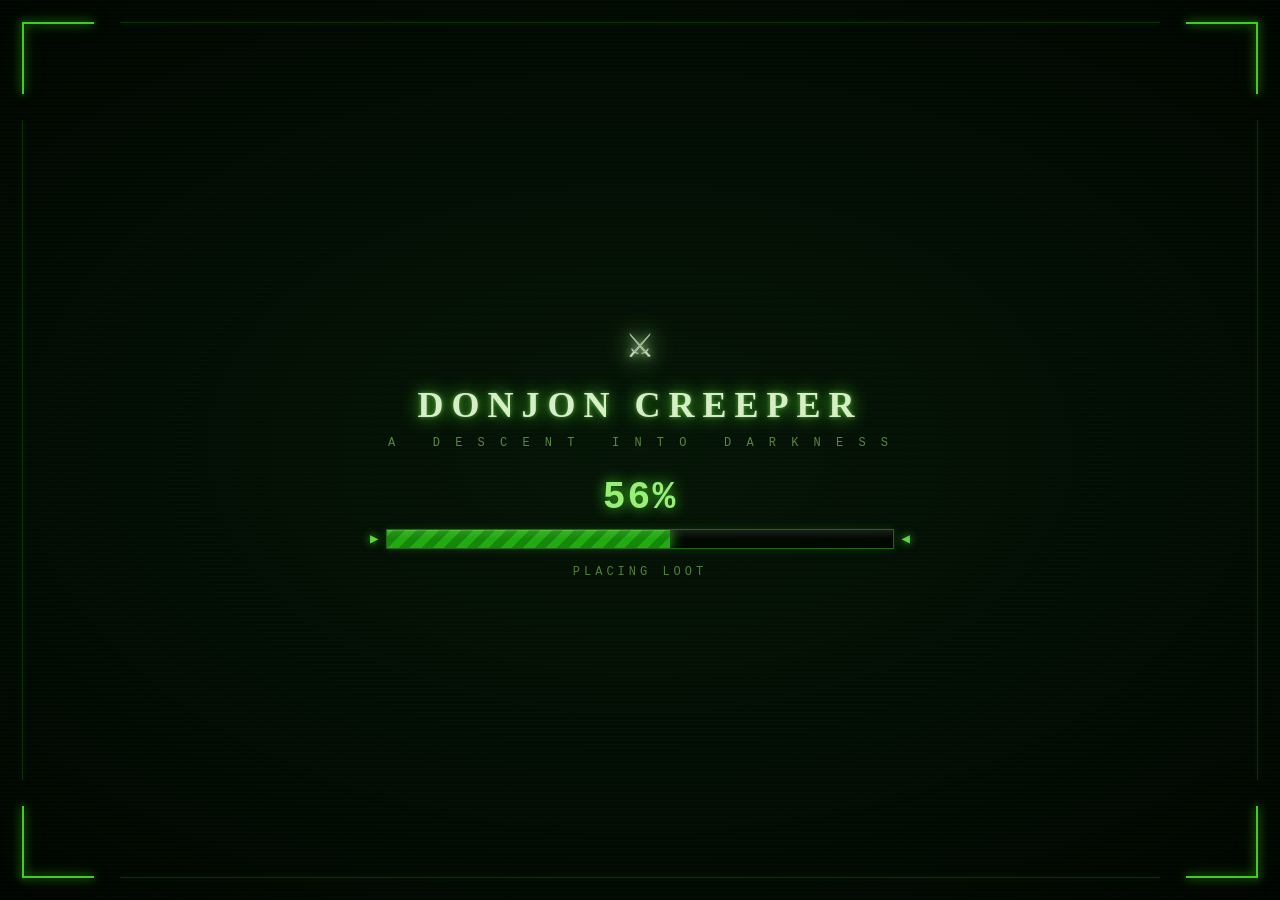
<file: index.html>
<!DOCTYPE html>
<html lang="en">
<head>
  <meta charset="UTF-8">
  <meta name="viewport" content="width=device-width, initial-scale=1.0, user-scalable=no">
  <title>Donjon Creeper</title>
  <link rel="icon" type="image/svg+xml" href="ChatGPT%20Image%20May%201%2C%202026%2C%2003_22_11%20PM.svg">
  <link rel="stylesheet" href="style.css">
</head>
<body>

  <!-- ── Loading Screen ───────────────────────────────────── -->
  <div id="loading-screen">
    <div class="lc-corner lc-tl"></div>
    <div class="lc-corner lc-tr"></div>
    <div class="lc-corner lc-bl"></div>
    <div class="lc-corner lc-br"></div>
    <div class="lc-edge lc-et"></div>
    <div class="lc-edge lc-eb"></div>
    <div class="lc-edge lc-el"></div>
    <div class="lc-edge lc-er"></div>
    <div class="lc-scan"></div>
    <div class="lc-body">
      <div class="lc-emblem">⚔</div>
      <h1 class="lc-title">DONJON CREEPER</h1>
      <p class="lc-sub">A &nbsp; D E S C E N T &nbsp; I N T O &nbsp; D A R K N E S S</p>
      <div class="lc-pct" id="lc-pct">0%</div>
      <div class="lc-bar-row">
        <span class="lc-arrow">▶</span>
        <div class="lc-bar-track">
          <div class="lc-bar-fill" id="lc-bar-fill"></div>
          <div class="lc-bar-shine"></div>
        </div>
        <span class="lc-arrow">◀</span>
      </div>
      <div class="lc-status" id="lc-status">INITIALISING SYSTEMS</div>
    </div>
  </div>

  <!-- ── Start Menu ───────────────────────────────────────── -->
  <div id="start-menu" class="sm-hidden">
    <div class="sm-bg"></div>
    <div id="sm-particles"></div>
    <div class="sm-col sm-col-l"></div>
    <div class="sm-col sm-col-r"></div>
    <div class="sm-torch sm-torch-l"></div>
    <div class="sm-torch sm-torch-r"></div>
    <div class="sm-content">

      <div class="sm-title-panel">
        <div class="sm-deco-row">
          <span class="sm-gem">◆</span>
          <span class="sm-deco-line"></span>
          <span class="sm-gem">◆</span>
        </div>
        <div class="sm-panel-inner">
          <div class="sm-sword-icon">⚔</div>
          <h1 class="sm-title">DONJON<br>CREEPER</h1>
          <div class="sm-tagline">Darkness waits below.</div>
        </div>
        <div class="sm-deco-row">
          <span class="sm-gem">◆</span>
          <span class="sm-deco-line"></span>
          <span class="sm-gem">◆</span>
        </div>
      </div>

      <div class="sm-btn-panel">
        <button class="sm-btn-play" id="sm-play">
          <span class="sm-play-ring"></span>
          <span class="sm-play-text"><span class="sm-btn-icon">&#9654;</span> BEGIN DESCENT</span>
        </button>
        <button class="sm-btn-stone" id="sm-continue-btn">
          <span class="sm-btn-icon">&#x21BA;</span> Continue Game
        </button>
        <button class="sm-btn-stone" id="sm-controls-btn">
          <span class="sm-btn-icon">&#x3F;</span> How to Play
        </button>
        <button class="sm-btn-stone" id="sm-exit-btn">
          <span class="sm-btn-icon">&#x2715;</span> Exit Game
        </button>
      </div>

    </div>
  </div>

  <!-- ── Game ─────────────────────────────────────────────── -->
  <div id="app">
    <div id="left-sidebar">
      <div id="keys-panel">
        <div class="panel-title">Controls</div>
        <div class="keys-list">
          <span>Move: Arrows / WASD / hjkl</span>
          <span>Diagonals: yubn / numpad</span>
          <span>Wait: Space / .</span>
          <span>Pick up: g</span>
          <span>Inventory: i</span>
          <span>Descend: &gt;</span>
        </div>
      </div>
      <div id="monster-panel">
        <div class="panel-title">Floor Enemies</div>
        <div id="monster-info"></div>
      </div>
      <div id="message-log"></div>
    </div>
    <div id="game-area">
      <div id="stat-bar-mobile"></div>
      <div id="canvas-wrapper">
        <div id="pause-overlay"><span>⏸ PAUSED</span></div>
        <div id="game-menu-mob">
          <button id="btn-pause-mob" title="Pause / Resume">⏸</button>
          <button id="btn-restart-mob" title="Restart">↺</button>
          <button id="btn-menu-mob" title="Main Menu">⌂</button>
        </div>
        <div id="zoom-controls">
          <button id="btn-zoom-in"  title="Zoom In (+)">＋</button>
          <button id="btn-zoom-out" title="Zoom Out (−)">－</button>
        </div>
        <div id="gate-banner"></div>
        <canvas id="game-canvas"></canvas>
        <div id="dpad">
          <button class="dpad-btn" data-dx="-1" data-dy="-1">↖</button>
          <button class="dpad-btn" data-dx="0"  data-dy="-1">↑</button>
          <button class="dpad-btn" data-dx="1"  data-dy="-1">↗</button>
          <button class="dpad-btn" data-dx="-1" data-dy="0">←</button>
          <button class="dpad-btn dpad-wait" data-action="wait">·</button>
          <button class="dpad-btn" data-dx="1"  data-dy="0">→</button>
          <button class="dpad-btn" data-dx="-1" data-dy="1">↙</button>
          <button class="dpad-btn" data-dx="0"  data-dy="1">↓</button>
          <button class="dpad-btn" data-dx="1"  data-dy="1">↘</button>
        </div>
      </div>
      <div id="mobile-actions">
        <button id="btn-pickup">Get (g)</button>
        <button id="btn-inventory">Inv (i)</button>
        <button id="btn-descend">Down (&gt;)</button>
      </div>
    </div>
    <div id="sidebar">
      <div id="game-menu">
        <button class="gm-btn" id="btn-pause">⏸ Pause</button>
        <button class="gm-btn" id="btn-menu">&#x2630; Menu</button>
      </div>
      <div id="stat-panel">
        <div class="panel-title">Character</div>
        <div id="stats"></div>
      </div>
      <div id="equip-panel">
        <div class="panel-title">Equipment</div>
        <div id="equipment"></div>
      </div>
      <div id="inv-panel">
        <div class="panel-title">Inventory</div>
        <div id="side-inventory"></div>
      </div>
      
      
    </div>
  </div>

  <!-- ── Dialogs ───────────────────────────────────────────── -->
  <dialog id="inventory-dialog">
    <div class="dialog-inner">
      <h2>Inventory</h2>
      <div id="inventory-list"></div>
      <div class="dialog-hint">Press letter to use/equip · Esc to close</div>
      <button id="close-inventory" class="secondary-btn">Close</button>
    </div>
  </dialog>

  <dialog id="game-over-dialog">
    <div class="dialog-inner">
      <h2 id="game-over-title">Game Over</h2>
      <div id="game-over-stats"></div>
      <div id="highscore-list"></div>
      <div class="go-btn-row">
        <button id="restart-btn" class="primary-btn">Play Again</button>
        <button id="restart-floor1-btn" class="secondary-btn">↺ Floor 1</button>
      </div>
    </div>
  </dialog>

  <dialog id="floor-complete-dialog">
    <div class="dialog-inner fc-inner">
      <div id="fc-badge-row" class="fc-badge-row"></div>
      <h2 id="fc-title">Floor Cleared!</h2>
      <div id="fc-achievements" class="fc-achievements"></div>
      <div id="fc-stats" class="fc-stats"></div>
      <div id="fc-shop" class="fc-shop"></div>
      <div class="fc-btn-row">
        <button id="fc-next-btn" class="primary-btn">Next Floor &#9654;</button>
        <button id="fc-restart-btn" class="secondary-btn">&#8617; Restart</button>
      </div>
    </div>
  </dialog>

  <!-- ── Game Menu Modal ──────────────────────────────────── -->
  <dialog id="game-menu-dialog">
    <div class="dialog-inner gmd-inner">
      <div class="gmd-header">
        <h2 class="gmd-title">&#x2630; Menu</h2>
        <button id="gmd-close-btn" class="gmd-x-btn" title="Resume">&#x2715;</button>
      </div>

      <!-- Stats row -->
      <div class="gmd-section">
        <div class="gmd-section-title">&#x1F4CA; Statistics</div>
        <div id="gmd-bank-row" class="gmd-bank-row"></div>
        <table class="sd-table gmd-stats-table">
          <thead>
            <tr><th>Floor</th><th>Attempted</th><th>Completed</th><th>Deaths</th></tr>
          </thead>
          <tbody id="gmd-stats-body"></tbody>
        </table>
        <div id="gmd-victories" class="sd-victories"></div>
      </div>

      <!-- Shop row -->
      <div class="gmd-section">
        <div class="gmd-section-title">&#x1F6D2; Shop</div>
        <div class="gmd-gold-row">
          Gold: <span id="gmd-gold-val" class="gmd-gold-val">0g</span>
        </div>
        <div id="gmd-shop" class="gmd-shop-list"></div>
      </div>

      <div class="gmd-btn-row">
        <button id="gmd-home-btn" class="secondary-btn">&#x2302; Back to Home</button>
        <button id="btn-saveload" class="secondary-btn">💾 Save / Load</button>
        <button id="btn-restart" class="secondary-btn">&#x21BA; Restart</button>
        <button id="gmd-resume-btn" class="primary-btn">&#x25BA; Resume Game</button>
      </div>
    </div>
  </dialog>

  <!-- ── Stats Dialog ─────────────────────────────────────── -->
  <dialog id="stats-dialog">
    <div class="dialog-inner sd-inner">
      <h2>Statistics</h2>
      <div id="sd-gold-row" class="sd-gold-row"></div>
      <table class="sd-table">
        <thead>
          <tr><th>Floor</th><th>Attempted</th><th>Completed</th><th>Deaths</th></tr>
        </thead>
        <tbody id="sd-table-body"></tbody>
      </table>
      <div id="sd-victories" class="sd-victories"></div>
      <div class="sd-btn-row">
        <button id="sd-close-btn" class="secondary-btn">Close</button>
        <button id="sd-exit-btn" class="primary-btn">Exit Game</button>
      </div>
    </div>
  </dialog>

  <!-- ── How to Play Dialog ──────────────────────────────── -->
  <dialog id="howtoplay-dialog">
    <div class="dialog-inner htp-inner">
      <h2>&#x3F; How to Play</h2>
      <div class="htp-rows">
        <div class="htp-row"><span class="htp-action">Move</span><span class="htp-keys">Arrows · WASD · hjkl</span></div>
        <div class="htp-row"><span class="htp-action">Diagonals</span><span class="htp-keys">yubn · Numpad</span></div>
        <div class="htp-row"><span class="htp-action">Wait</span><span class="htp-keys">Space · .</span></div>
        <div class="htp-row"><span class="htp-action">Pick up</span><span class="htp-keys">g (auto on move)</span></div>
        <div class="htp-row"><span class="htp-action">Inventory</span><span class="htp-keys">i</span></div>
        <div class="htp-row"><span class="htp-action">Descend</span><span class="htp-keys">&gt;</span></div>
        <div class="htp-row"><span class="htp-action">Zoom In / Out</span><span class="htp-keys">+ / −  ·  0 to reset</span></div>
      </div>
      <div class="htp-footer">
        <button id="htp-close-btn" class="primary-btn">Got it!</button>
      </div>
    </div>
  </dialog>

  <!-- ── Save / Load Dialog ──────────────────────────────── -->
  <dialog id="saveload-dialog">
    <div class="dialog-inner sl-inner">
      <h2>💾 Save / Load</h2>
      <div id="sl-slots"></div>
      <div class="sl-footer">
        <button id="sl-close-btn" class="secondary-btn">Close</button>
      </div>
    </div>
  </dialog>

  <script src="js/bundle.js"></script>
</body>
</html>
</file>
<file: style.css>
*, *::before, *::after {
  box-sizing: border-box;
  margin: 0;
  padding: 0;
}

/* ═══════════════════════════════════════════════════════
   LOADING SCREEN  — dark fantasy HUD style
   ═══════════════════════════════════════════════════════ */
#loading-screen {
  position: fixed;
  inset: 0;
  z-index: 9999;
  background: radial-gradient(ellipse 80% 70% at 50% 50%, #061408 0%, #030b04 60%, #010401 100%);
  display: flex;
  align-items: center;
  justify-content: center;
  overflow: hidden;
  transition: opacity 0.7s ease;
}
#loading-screen.ls-out { opacity: 0; pointer-events: none; }

/* Subtle scan lines in green */
.lc-scan {
  position: absolute;
  inset: 0;
  background: repeating-linear-gradient(
    0deg,
    transparent 0px,
    transparent 3px,
    rgba(60, 200, 30, 0.018) 3px,
    rgba(60, 200, 30, 0.018) 4px
  );
  pointer-events: none;
}

/* Corner L-brackets — green glow */
.lc-corner {
  position: absolute;
  width: 72px;
  height: 72px;
  --c: #44cc22;
}
.lc-corner::before,
.lc-corner::after {
  content: '';
  position: absolute;
  background: var(--c);
  box-shadow: 0 0 10px var(--c), 0 0 20px rgba(60, 200, 30, 0.35);
}
.lc-tl { top: 22px; left: 22px; }
.lc-tl::before { top: 0; left: 0; width: 100%; height: 2px; }
.lc-tl::after  { top: 0; left: 0; width: 2px; height: 100%; }
.lc-tr { top: 22px; right: 22px; }
.lc-tr::before { top: 0; right: 0; width: 100%; height: 2px; }
.lc-tr::after  { top: 0; right: 0; width: 2px; height: 100%; }
.lc-bl { bottom: 22px; left: 22px; }
.lc-bl::before { bottom: 0; left: 0; width: 100%; height: 2px; }
.lc-bl::after  { bottom: 0; left: 0; width: 2px; height: 100%; }
.lc-br { bottom: 22px; right: 22px; }
.lc-br::before { bottom: 0; right: 0; width: 100%; height: 2px; }
.lc-br::after  { bottom: 0; right: 0; width: 2px; height: 100%; }

/* Partial edge lines — green tint */
.lc-edge {
  position: absolute;
  background: rgba(60, 180, 30, 0.22);
  box-shadow: 0 0 6px rgba(60, 180, 30, 0.28);
}
.lc-et, .lc-eb { height: 1px; left: 120px; right: 120px; }
.lc-el, .lc-er { width: 1px;  top: 120px; bottom: 120px; }
.lc-et { top: 22px; }
.lc-eb { bottom: 22px; }
.lc-el { left: 22px; }
.lc-er { right: 22px; }

/* Central content */
.lc-body {
  display: flex;
  flex-direction: column;
  align-items: center;
  gap: 10px;
  text-align: center;
  padding: 0 24px;
}

.lc-emblem {
  font-size: 44px;
  filter: drop-shadow(0 0 14px #44cc22) drop-shadow(0 0 4px #ccffaa);
  animation: lcPulse 2.2s ease-in-out infinite;
  margin-bottom: 4px;
}
@keyframes lcPulse {
  0%, 100% { filter: drop-shadow(0 0 10px #33aa11); }
  50%       { filter: drop-shadow(0 0 26px #66ee33) drop-shadow(0 0 8px #aaffaa); }
}

.lc-title {
  font-family: Georgia, 'Times New Roman', serif;
  font-size: clamp(20px, 4vw, 36px);
  font-weight: bold;
  letter-spacing: 8px;
  color: #d8eec8;
  text-shadow: 0 0 18px #44cc22, 0 0 4px rgba(180, 255, 130, 0.5);
  text-transform: uppercase;
}

.lc-sub {
  font-family: 'Courier New', monospace;
  font-size: clamp(9px, 1.4vw, 12px);
  letter-spacing: 4px;
  color: rgba(130, 200, 90, 0.65);
  margin-bottom: 16px;
}

.lc-pct {
  font-family: 'Courier New', monospace;
  font-size: clamp(22px, 3.5vw, 38px);
  font-weight: bold;
  color: #99ee77;
  text-shadow: 0 0 14px #44cc22;
  letter-spacing: 2px;
  min-width: 80px;
}

.lc-bar-row {
  display: flex;
  align-items: center;
  gap: 8px;
  width: clamp(260px, 55vw, 540px);
}
.lc-arrow {
  color: #55dd33;
  font-size: 14px;
  text-shadow: 0 0 8px #44cc22;
  flex-shrink: 0;
}
.lc-bar-track {
  flex: 1;
  height: 20px;
  border: 1px solid rgba(60, 180, 30, 0.55);
  background: rgba(0, 8, 0, 0.85);
  box-shadow: 0 0 10px rgba(40, 140, 10, 0.3), inset 0 0 6px rgba(0,0,0,0.6);
  position: relative;
  overflow: hidden;
}
.lc-bar-fill {
  position: absolute;
  inset: 0;
  width: 0%;
  background: repeating-linear-gradient(
    -45deg,
    #22aa11 0px, #22aa11 8px,
    #148808 8px, #148808 16px
  );
  box-shadow: 0 0 14px #44cc22, inset 0 1px 0 rgba(180,255,130,0.2);
  transition: width 0.08s linear;
}
.lc-bar-shine {
  position: absolute;
  inset: 0;
  background: linear-gradient(180deg, rgba(255,255,255,0.1) 0%, transparent 50%);
  pointer-events: none;
}

.lc-status {
  font-family: 'Courier New', monospace;
  font-size: clamp(9px, 1.5vw, 12px);
  letter-spacing: 4px;
  color: rgba(130, 200, 90, 0.6);
  margin-top: 6px;
  min-height: 20px;
}

/* ═══════════════════════════════════════════════════════
   START MENU  — dark fantasy / dungeon style
   ═══════════════════════════════════════════════════════ */
#start-menu {
  position: fixed;
  inset: 0;
  z-index: 10000;
  display: flex;
  align-items: center;
  justify-content: center;
  overflow: hidden;
  transition: opacity 0.6s ease;
}
#start-menu.sm-out { opacity: 0; pointer-events: none; }
#start-menu.sm-hidden { display: none; }

.sm-bg {
  position: absolute;
  inset: 0;
  background:
    radial-gradient(ellipse 70% 80% at 50% 110%, rgba(10,40,10,0.5) 0%, transparent 60%),
    radial-gradient(ellipse 90% 60% at 50%  -5%, rgba(0,20,40,0.4) 0%, transparent 70%),
    linear-gradient(180deg, #04080a 0%, #060e08 35%, #04090a 65%, #020405 100%);
}

/* Floating particles (created by JS) */
#sm-particles { position: absolute; inset: 0; pointer-events: none; }
.sm-particle {
  position: absolute;
  border-radius: 50%;
  background: radial-gradient(circle, rgba(255,255,200,0.9) 0%, rgba(100,220,80,0.3) 50%, transparent 100%);
  animation: smFloat linear infinite;
  pointer-events: none;
}
@keyframes smFloat {
  0%   { transform: translateY(0)    scale(1);   opacity: 0; }
  8%   { opacity: 1; }
  92%  { opacity: 0.8; }
  100% { transform: translateY(-90vh) scale(0.4); opacity: 0; }
}

/* Side columns / dark pillar silhouettes */
.sm-col {
  position: absolute;
  top: 0;
  bottom: 0;
  width: clamp(60px, 12vw, 140px);
  pointer-events: none;
}
.sm-col-l {
  left: 0;
  background: linear-gradient(90deg, #000 0%, #030a04 60%, transparent 100%);
}
.sm-col-r {
  right: 0;
  background: linear-gradient(270deg, #000 0%, #030a04 60%, transparent 100%);
}
/* Torch glow effects */
.sm-torch {
  position: absolute;
  top: 25%;
  width: clamp(80px, 15vw, 200px);
  height: 50%;
  pointer-events: none;
  animation: torchFlicker 3s ease-in-out infinite alternate;
}
.sm-torch-l {
  left: 0;
  background: radial-gradient(ellipse 80% 60% at 0% 50%, rgba(44,180,20,0.13) 0%, transparent 70%);
}
.sm-torch-r {
  right: 0;
  background: radial-gradient(ellipse 80% 60% at 100% 50%, rgba(44,180,20,0.11) 0%, transparent 70%);
}
@keyframes torchFlicker {
  0%   { opacity: 0.7; }
  30%  { opacity: 1; }
  60%  { opacity: 0.8; }
  100% { opacity: 1; }
}

/* Main layout */
.sm-content {
  position: relative;
  z-index: 2;
  display: flex;
  align-items: center;
  gap: clamp(24px, 5vw, 64px);
  padding: 24px clamp(24px, 6vw, 80px);
}

/* Title panel — carved stone frame */
.sm-title-panel {
  display: flex;
  flex-direction: column;
  align-items: center;
  gap: 14px;
  background:
    linear-gradient(180deg, rgba(20,35,20,0.92) 0%, rgba(10,20,10,0.95) 100%);
  border: 1px solid rgba(80,120,50,0.5);
  border-radius: 4px;
  padding: clamp(18px, 3vw, 32px) clamp(20px, 4vw, 44px);
  box-shadow:
    0 0 0 2px rgba(40,80,30,0.3),
    0 0 30px rgba(0,80,0,0.2),
    inset 0 0 30px rgba(0,0,0,0.5);
  min-width: clamp(180px, 28vw, 280px);
}
.sm-deco-row {
  display: flex;
  align-items: center;
  gap: 8px;
  width: 100%;
}
.sm-gem {
  color: #88cc44;
  font-size: 14px;
  text-shadow: 0 0 8px #88cc44;
  flex-shrink: 0;
}
.sm-deco-line {
  flex: 1;
  height: 1px;
  background: linear-gradient(90deg, transparent, rgba(100,180,60,0.6), transparent);
}
.sm-panel-inner {
  display: flex;
  flex-direction: column;
  align-items: center;
  gap: 8px;
}
.sm-sword-icon {
  font-size: clamp(28px, 4vw, 42px);
  filter: drop-shadow(0 0 10px rgba(100,200,60,0.7));
  animation: swordGlow 3s ease-in-out infinite alternate;
}
@keyframes swordGlow {
  from { filter: drop-shadow(0 0 8px rgba(80,180,40,0.5)); }
  to   { filter: drop-shadow(0 0 18px rgba(120,230,60,0.9)) drop-shadow(0 0 4px #fff); }
}
.sm-title {
  font-family: Georgia, 'Times New Roman', serif;
  font-size: clamp(22px, 3.5vw, 38px);
  font-weight: bold;
  color: #d8eec8;
  text-align: center;
  line-height: 1.15;
  text-shadow:
    0 0 20px rgba(80,180,40,0.6),
    0 2px 4px rgba(0,0,0,0.8);
  letter-spacing: 3px;
}
.sm-tagline {
  font-family: 'Courier New', monospace;
  font-size: clamp(9px, 1.4vw, 12px);
  color: rgba(140,200,90,0.65);
  letter-spacing: 2px;
  text-transform: uppercase;
  text-align: center;
}

/* Button panel */
.sm-btn-panel {
  display: flex;
  flex-direction: column;
  align-items: stretch;
  gap: 12px;
  min-width: clamp(160px, 26vw, 260px);
}

/* Primary play button — glowing green round */
.sm-btn-play {
  position: relative;
  padding: clamp(14px, 2.2vw, 20px) clamp(18px, 3vw, 28px);
  background: radial-gradient(ellipse at 50% 35%, #55dd33 0%, #22aa11 50%, #148808 100%);
  border: 2px solid #88ee44;
  border-radius: 50px;
  color: #ffffff;
  font-family: Georgia, serif;
  font-size: clamp(13px, 2vw, 18px);
  font-weight: bold;
  letter-spacing: 3px;
  text-transform: uppercase;
  cursor: pointer;
  box-shadow:
    0 0 20px rgba(80,220,30,0.5),
    0 0 40px rgba(60,180,20,0.25),
    inset 0 1px 0 rgba(255,255,255,0.3),
    inset 0 -2px 0 rgba(0,0,0,0.3);
  text-shadow: 0 1px 3px rgba(0,0,0,0.5);
  transition: all 0.15s ease;
  overflow: hidden;
}
.sm-btn-play:hover {
  background: radial-gradient(ellipse at 50% 35%, #77ff44 0%, #44cc22 50%, #228811 100%);
  box-shadow:
    0 0 30px rgba(100,255,40,0.7),
    0 0 60px rgba(80,200,30,0.35),
    inset 0 1px 0 rgba(255,255,255,0.4);
  transform: translateY(-2px);
}
.sm-btn-play:active { transform: translateY(1px); }
.sm-play-ring {
  position: absolute;
  inset: 3px;
  border-radius: 50px;
  border: 1px solid rgba(255,255,255,0.2);
  pointer-events: none;
}
.sm-play-text { position: relative; z-index: 1; }
.sm-btn-icon {
  display: inline-block;
  width: 1.4em;
  text-align: center;
  font-style: normal;
  opacity: 0.85;
}

/* Stone / secondary buttons */
.sm-btn-stone {
  padding: clamp(10px, 1.6vw, 14px) clamp(14px, 2.4vw, 22px);
  background: linear-gradient(180deg, #3a3830 0%, #252320 50%, #1e1c18 100%);
  border: 1px solid #6a6050;
  border-top-color: #8a7a66;
  border-radius: 3px;
  color: #ccbbaa;
  font-family: Georgia, serif;
  font-size: clamp(12px, 1.8vw, 16px);
  letter-spacing: 3px;
  text-transform: uppercase;
  cursor: pointer;
  box-shadow:
    0 2px 6px rgba(0,0,0,0.5),
    inset 0 1px 0 rgba(255,255,255,0.06);
  transition: all 0.12s ease;
}
.sm-btn-stone:hover {
  background: linear-gradient(180deg, #4a4840 0%, #353330 50%, #2e2c28 100%);
  color: #eeddcc;
  border-color: #9a8a70;
  transform: translateY(-1px);
  box-shadow: 0 4px 10px rgba(0,0,0,0.6);
}
.sm-btn-stone:active { transform: translateY(1px); }

/* Controls hint panel */
.sm-controls-hint {
  display: none;
  background: rgba(0,0,0,0.6);
  border: 1px solid rgba(80,80,50,0.4);
  border-radius: 3px;
  padding: 10px 14px;
  gap: 4px;
  flex-direction: column;
}
.sm-controls-hint.open { display: flex; }
.sch-row {
  display: flex;
  justify-content: space-between;
  gap: 16px;
  font-family: 'Courier New', monospace;
  font-size: 11px;
  color: rgba(160,150,120,0.9);
}
.sch-row span:first-child { color: rgba(200,190,150,0.7); }

/* ── Responsive start menu ─────────────────────────── */
@media (max-width: 600px) {
  .sm-content {
    flex-direction: column;
    gap: 20px;
    padding: 20px 16px;
  }
  .sm-title-panel { min-width: 0; width: 100%; max-width: 340px; padding: 16px 20px; }
  .sm-btn-panel { min-width: 0; width: 100%; max-width: 340px; }
}

:root {
  --bg: #0a0f0a;
  --surface: #121a12;
  --border: #1e2e1e;
  --text: #c8d8c8;
  --text-dim: #5a7a5a;
  --accent: #44cc22;
  --danger: #cc3333;
  --sidebar-w: 200px;
  --left-sidebar-w: 180px;
  --log-h: 110px;
  --mobile-bar-h: 36px;
  --mobile-actions-h: 44px;
}

html, body {
  height: 100%;
  overflow: hidden;
  background: var(--bg);
  color: var(--text);
  font-family: 'Courier New', Courier, monospace;
  font-size: 14px;
}

/* ── Desktop layout ─────────────────────────────────── */
#app {
  display: grid;
  grid-template-columns: var(--left-sidebar-w) 1fr var(--sidebar-w);
  grid-template-rows: 100vh;
  height: 100vh;
}

#left-sidebar {
  display: flex;
  flex-direction: column;
  background: var(--surface);
  border-right: 1px solid var(--border);
  overflow: hidden;
}

#left-sidebar #message-log {
  flex: 1;
  border-top: none;
  overflow-y: auto;
}

/* game-area is second in DOM → column 2 (1fr); sidebar is third → column 3 (200px) */
#game-area {
  display: grid;
  grid-template-rows: 1fr;
  overflow: hidden;
  border-right: 1px solid var(--border);
}

#stat-bar-mobile { display: none; }
#mobile-actions  { display: none; }
#dpad            { display: none; }

#canvas-wrapper {
  position: relative;
  overflow: hidden;
  background: #000;
  display: flex;
  align-items: center;
  justify-content: center;
}

#game-canvas {
  display: block;
  image-rendering: pixelated;
}

/* ── Message log ────────────────────────────────────── */
#message-log {
  background: var(--surface);
  padding: 6px 10px;
  overflow-y: auto;
  font-size: 12px;
  line-height: 1.5;
}

.msg-line { color: var(--text); }
.msg-line.msg-old { color: var(--text-dim); }
.msg-line.msg-combat { color: #dd7755; }
.msg-line.msg-loot   { color: #f5d76e; }
.msg-line.msg-level  { color: #6ae86a; }
.msg-line.msg-death  { color: var(--danger); }
.msg-line.msg-info   { color: #88ccff; }

/* ── Game menu (sidebar) ────────────────────────────── */
#game-menu {
  display: flex;
  gap: 4px;
  padding: 8px;
  background: #0d150d;
  border-bottom: 1px solid var(--border);
  flex-shrink: 0;
}
.gm-btn {
  flex: 1;
  background: #121a12;
  color: var(--text);
  border: 1px solid var(--border);
  border-radius: 3px;
  font-size: 11px;
  padding: 5px 2px;
  cursor: pointer;
  white-space: nowrap;
  transition: background 0.15s, color 0.15s;
}
.gm-btn:hover { background: var(--border); color: var(--accent); }
.gm-btn:active { background: #333; }
.gm-btn.gm-paused { color: #44dd44; border-color: #44dd44; }
.gm-btn-exit { color: #cc4444; border-color: #552222; }
.gm-btn-exit:hover { background: #2a1111; color: #ff6666; border-color: #cc4444; }

/* ── Gate-open banner ──────────────────────────────── */
@keyframes gate-banner {
  0%   { opacity: 0; transform: translateX(-50%) translateY(-16px); }
  12%  { opacity: 1; transform: translateX(-50%) translateY(0); }
  72%  { opacity: 1; transform: translateX(-50%) translateY(0); }
  100% { opacity: 0; transform: translateX(-50%) translateY(-8px); }
}
#gate-banner {
  display: none;
  position: absolute;
  top: 14px;
  left: 50%;
  transform: translateX(-50%);
  z-index: 60;
  background: linear-gradient(135deg, #1a1400, #2a2000);
  border: 1px solid var(--accent);
  border-radius: 6px;
  padding: 10px 20px;
  text-align: center;
  pointer-events: none;
  white-space: nowrap;
  box-shadow: 0 0 18px rgba(68,204,34,0.40), 0 2px 8px rgba(0,0,0,0.6);
}
#gate-banner.active {
  display: block;
  animation: gate-banner 3.4s ease forwards;
}
#gate-banner .gb-title {
  font-size: 15px;
  font-weight: bold;
  color: var(--accent);
  letter-spacing: 2px;
}
#gate-banner .gb-sub {
  font-size: 11px;
  color: #88dd66;
  margin-top: 2px;
  letter-spacing: 1px;
}

/* ── Pause overlay ──────────────────────────────────── */
#pause-overlay {
  display: none;
  position: absolute;
  inset: 0;
  z-index: 50;
  background: rgba(0,0,0,0.65);
  align-items: center;
  justify-content: center;
  pointer-events: none;
}
#pause-overlay span {
  font-size: clamp(20px, 4vw, 32px);
  color: var(--accent);
  letter-spacing: 4px;
  text-shadow: 0 0 20px var(--accent);
}

/* ── Game menu (mobile floating) ───────────────────── */
#game-menu-mob {
  display: none;
  position: absolute;
  top: 6px;
  right: 6px;
  z-index: 40;
  gap: 4px;
}
#game-menu-mob button {
  width: 30px;
  height: 30px;
  background: rgba(20,20,20,0.88);
  color: var(--text);
  border: 1px solid var(--border);
  border-radius: 4px;
  font-size: 15px;
  cursor: pointer;
  touch-action: manipulation;
  display: flex;
  align-items: center;
  justify-content: center;
}
#game-menu-mob button:active { background: #333; color: var(--accent); }
#game-menu-mob button.gm-paused { color: #44dd44; border-color: #44dd44; }

/* ── Zoom controls ──────────────────────────────────── */
#zoom-controls {
  position: absolute;
  bottom: 8px;
  left: 8px;
  z-index: 40;
  display: flex;
  flex-direction: column;
  gap: 4px;
}
#zoom-controls button {
  width: 28px;
  height: 28px;
  background: rgba(20,20,20,0.82);
  color: var(--text);
  border: 1px solid var(--border);
  border-radius: 4px;
  font-size: 16px;
  line-height: 1;
  cursor: pointer;
  touch-action: manipulation;
  display: flex;
  align-items: center;
  justify-content: center;
  font-family: inherit;
}
#zoom-controls button:active { background: #333; color: var(--accent); }

/* ── Sidebar ────────────────────────────────────────── */
#sidebar {
  display: flex;
  flex-direction: column;
  gap: 1px;
  background: var(--border);
  overflow-y: auto;
}

#stat-panel, #equip-panel, #inv-panel, #keys-panel, #monster-panel, #message-log {
  background: var(--surface);
  padding: 10px;
  flex-shrink: 0;
}

#side-inventory { font-size: 12px; }
.side-inv-empty { color: var(--text-dim); font-style: italic; }
.side-inv-item {
  display: flex;
  align-items: center;
  gap: 4px;
  line-height: 1.7;
  white-space: nowrap;
  overflow: hidden;
  cursor: pointer;
  border-radius: 3px;
  padding: 0 2px;
  position: relative;
}
.side-inv-item:hover { background: rgba(255,255,255,0.06); }
.side-inv-item.side-inv-equipped { background: rgba(255,170,0,0.10); }
.side-inv-key   { color: var(--text-dim); min-width: 12px; }
.side-inv-glyph { min-width: 12px; text-align: center; }
.side-inv-name  { color: var(--text); overflow: hidden; text-overflow: ellipsis; flex: 1; }
.si-action {
  font-size: 10px;
  color: #555;
  white-space: nowrap;
  opacity: 0;
  transition: opacity 0.1s;
}
.side-inv-item:hover .si-action { opacity: 1; color: var(--accent); }
.si-drop-btn {
  background: none;
  border: none;
  color: #444;
  font-size: 13px;
  cursor: pointer;
  padding: 0 2px;
  line-height: 1;
  opacity: 0;
  transition: opacity 0.1s, color 0.1s;
  flex-shrink: 0;
}
.side-inv-item:hover .si-drop-btn { opacity: 1; }
.si-drop-btn:hover { color: var(--danger) !important; opacity: 1 !important; }

/* ── Sidebar shop ────────────────────────────────────── */
#side-shop { font-size: 12px; }
.ss-row {
  display: flex;
  align-items: center;
  gap: 4px;
  padding: 3px 2px;
  border-bottom: 1px solid #222;
}
.ss-row:last-child { border-bottom: none; }
.ss-row.ss-cant-afford { opacity: 0.5; }
.ss-glyph { min-width: 12px; text-align: center; }
.ss-name  { flex: 1; color: var(--text); overflow: hidden; text-overflow: ellipsis; white-space: nowrap; }
.ss-price { color: #fc0; font-size: 11px; white-space: nowrap; }
.ss-buy-btn {
  background: #2a2a2a;
  color: var(--text);
  border: 1px solid #444;
  padding: 1px 7px;
  font-size: 10px;
  cursor: pointer;
  border-radius: 3px;
  flex-shrink: 0;
}
.ss-buy-btn:not([disabled]):hover { background: #3a3a3a; border-color: var(--accent); color: var(--accent); }
.ss-buy-btn[disabled] { opacity: 0.3; cursor: not-allowed; }

.panel-title {
  color: var(--accent);
  font-weight: bold;
  font-size: 12px;
  text-transform: uppercase;
  letter-spacing: 1px;
  margin-bottom: 8px;
  padding-bottom: 4px;
  border-bottom: 1px solid var(--border);
}

#stats { font-size: 13px; line-height: 1.9; }
#stats .stat-row { display: flex; justify-content: space-between; }
#stats .stat-label { color: var(--text-dim); }
#stats .stat-val   { color: var(--text); font-weight: bold; }
#stats .stat-hp-high { color: #5c5; }
#stats .stat-hp-med  { color: #cc5; }
#stats .stat-hp-low  { color: var(--danger); }
#stats .quest-row    { border-top: 1px solid #333; margin-top: 3px; padding-top: 3px; }
#stats .quest-todo   { color: #ff6644; }
#stats .quest-done   { color: #44dd44; }

#equipment { font-size: 12px; line-height: 1.9; color: var(--text-dim); }
#equipment .equip-row { display: flex; justify-content: space-between; }
#equipment .equip-name { color: var(--text); }

.keys-list {
  display: flex;
  flex-direction: column;
  gap: 3px;
  font-size: 11px;
  color: var(--text-dim);
  line-height: 1.5;
}

/* ── D-pad (hidden on desktop) ──────────────────────── */
#dpad {
  position: absolute;
  bottom: 8px;
  right: 8px;
  grid-template-columns: repeat(3, 44px);
  grid-template-rows: repeat(3, 44px);
  gap: 3px;
  z-index: 10;
}

.dpad-btn {
  background: rgba(30, 30, 30, 0.85);
  border: 1px solid var(--border);
  color: var(--text);
  font-size: 18px;
  border-radius: 6px;
  cursor: pointer;
  touch-action: manipulation;
  user-select: none;
  display: flex;
  align-items: center;
  justify-content: center;
  transition: background 0.1s;
}

.dpad-btn:active, .dpad-btn.pressed {
  background: rgba(80, 80, 80, 0.9);
}

.dpad-wait { color: var(--text-dim); font-size: 22px; }

/* ── Mobile layout (<= 600px) ───────────────────────── */
@media (max-width: 600px) {
  #app {
    grid-template-columns: 1fr;
    grid-template-rows: var(--mobile-bar-h) 1fr auto var(--mobile-actions-h);
    height: 100dvh;
  }

  #sidebar { display: none; }
  #game-menu-mob { display: flex; }

  #left-sidebar {
    display: contents;
  }

  #left-sidebar .panel-title {
    display: none;
  }

  #game-area {
    display: contents;
  }

  #stat-bar-mobile {
    display: flex;
    align-items: center;
    gap: 12px;
    background: var(--surface);
    border-bottom: 1px solid var(--border);
    padding: 0 10px;
    font-size: 13px;
    flex-shrink: 0;
    overflow: hidden;
    white-space: nowrap;
  }

  #stat-bar-mobile .mob-stat { color: var(--text-dim); }
  #stat-bar-mobile .mob-val  { color: var(--text); font-weight: bold; }
  #stat-bar-mobile .mob-hp-high { color: #5c5; }
  #stat-bar-mobile .mob-hp-med  { color: #cc5; }
  #stat-bar-mobile .mob-hp-low  { color: var(--danger); }

  #canvas-wrapper {
    grid-row: 2;
    overflow: hidden;
  }

  #message-log {
    grid-row: 3;
    height: 64px;
    border-top: 1px solid var(--border);
    font-size: 12px;
    padding: 4px 8px;
  }

  #mobile-actions {
    display: flex;
    grid-row: 4;
    background: var(--surface);
    border-top: 1px solid var(--border);
    align-items: stretch;
  }

  #mobile-actions button {
    flex: 1;
    background: transparent;
    border: none;
    border-right: 1px solid var(--border);
    color: var(--text);
    font-family: inherit;
    font-size: 13px;
    cursor: pointer;
    touch-action: manipulation;
  }

  #mobile-actions button:last-child { border-right: none; }
  #mobile-actions button:active { background: var(--border); }

  #dpad { display: grid; }
}

/* ── Tablet layout (601px – 900px) ─────────────────── */
@media (min-width: 601px) and (max-width: 900px) {
  :root { --sidebar-w: 160px; --left-sidebar-w: 150px; }
  .keys-list { display: none; }
  #keys-panel { display: none; }
}

/* ── Dialogs ────────────────────────────────────────── */
dialog {
  position: fixed;
  top: 50%;
  left: 50%;
  overflow: hidden;
  transform: translate(-50%, -50%);
  margin: 0;
  background: #111a11;
  border: 1px solid var(--border);
  border-radius: 10px;
  color: var(--text);
  font-family: inherit;
  max-width: 480px;
  width: fit-content;
  padding: 0;
  box-shadow: 0 8px 40px rgba(0,0,0,0.85), 0 0 30px rgba(44,160,20,0.08);
}

dialog::backdrop {
  background: rgba(0, 0, 0, 0.80);
}

.dialog-inner {
  padding: 24px;
  display: flex;
  flex-direction: column;
  gap: 16px;
}

dialog h1 {
  color: var(--accent);
  font-size: 24px;
  letter-spacing: 2px;
  text-align: center;
}

dialog h2 {
  color: var(--accent);
  font-size: 18px;
  border-bottom: 1px solid var(--border);
  padding-bottom: 8px;
}

dialog p { color: var(--text-dim); line-height: 1.6; }

.dialog-controls {
  background: var(--bg);
  border: 1px solid var(--border);
  border-radius: 4px;
  padding: 12px;
  display: flex;
  flex-direction: column;
  gap: 4px;
  font-size: 13px;
  color: var(--text-dim);
  line-height: 1.8;
}

.dialog-hint { font-size: 12px; color: var(--text-dim); text-align: center; }
.primary-btn {
  background: var(--accent);
  color: #000;
  border: none;
  border-radius: 4px;
  padding: 10px 24px;
  font-family: inherit;
  font-size: 14px;
  font-weight: bold;
  cursor: pointer;
  letter-spacing: 1px;
  text-transform: uppercase;
  align-self: center;
}

.primary-btn:hover { background: #55ee33; }

.secondary-btn {
  background: transparent;
  color: var(--text-dim);
  border: 1px solid var(--border);
  border-radius: 4px;
  padding: 8px 20px;
  font-family: inherit;
  font-size: 13px;
  cursor: pointer;
  align-self: center;
}

.secondary-btn:hover { color: var(--text); border-color: #555; }

.go-btn-row { display: flex; gap: 8px; margin-top: 8px; }
.go-btn-row .primary-btn,
.go-btn-row .secondary-btn { flex: 1; }

/* ── Game Menu Modal ────────────────────────────────── */
.gmd-inner {
  width: min(480px, 94vw);
  padding: 20px;
}
.gmd-header {
  display: flex;
  justify-content: space-between;
  align-items: center;
  margin-bottom: 16px;
  border-bottom: 1px solid #333;
  padding-bottom: 10px;
}
.gmd-title { margin: 0; font-size: 18px; color: var(--accent); }
.gmd-x-btn {
  background: none;
  border: 1px solid #444;
  color: var(--text-dim);
  width: 28px; height: 28px;
  border-radius: 4px;
  cursor: pointer;
  font-size: 14px;
  line-height: 1;
}
.gmd-x-btn:hover { background: #2a2a2a; color: var(--text); border-color: #666; }

.gmd-section {
  display: flex;
  flex-direction: column;
  gap: 8px;
  margin-bottom: 16px;
}
.gmd-section-title {
  font-size: 13px;
  font-weight: bold;
  color: var(--accent);
  text-transform: uppercase;
  letter-spacing: 0.05em;
  border-bottom: 1px solid #333;
  padding-bottom: 4px;
  margin-bottom: 4px;
}
.gmd-gold-row {
  font-size: 13px;
  color: var(--text-dim);
  margin-bottom: 4px;
}
.gmd-gold-val { color: #fc0; font-weight: bold; }
.gmd-shop-list {}
.gmd-bank-row {
  display: flex;
  justify-content: space-between;
  font-size: 13px;
  color: var(--text-dim);
  background: rgba(255,204,0,0.07);
  border: 1px solid rgba(255,204,0,0.2);
  border-radius: 3px;
  padding: 5px 8px;
  margin-bottom: 6px;
}
.gmd-stats-table { width: 100%; }
.gmd-btn-row {
  display: grid;
  grid-template-columns: 1fr 1fr;
  gap: 8px;
  border-top: 1px solid #333;
  padding-top: 14px;
}
.gmd-btn-row .primary-btn,
.gmd-btn-row .secondary-btn { width: 100%; }

/* ── Stats dialog ───────────────────────────────────── */
.sd-inner { min-width: 280px; }
.sd-gold-row {
  display: flex;
  justify-content: space-between;
  align-items: center;
  background: rgba(255,204,0,0.08);
  border: 1px solid rgba(255,204,0,0.3);
  border-radius: 4px;
  padding: 6px 10px;
  margin-bottom: 10px;
}
.sd-gold-label { color: var(--text-dim); font-size: 13px; }
.sd-gold-val   { color: #fc0; font-size: 16px; font-weight: bold; }
.sd-table {
  width: 100%;
  border-collapse: collapse;
  font-size: 13px;
  margin-bottom: 8px;
}
.sd-table th {
  color: var(--text-dim);
  font-weight: normal;
  text-align: center;
  padding: 4px 6px;
  border-bottom: 1px solid #333;
}
.sd-table td {
  text-align: center;
  padding: 5px 6px;
  border-bottom: 1px solid #222;
  color: var(--text);
}
.sd-table tr:first-child td { color: var(--accent); }
.sd-victories {
  text-align: center;
  color: #66ee44;
  font-size: 13px;
  margin-bottom: 10px;
}
.sd-btn-row { display: flex; gap: 8px; margin-top: 4px; }
.sd-btn-row .primary-btn,
.sd-btn-row .secondary-btn { flex: 1; }

/* ── Inventory dialog items ──────────────────────────── */
#inventory-list {
  display: flex;
  flex-direction: column;
  gap: 2px;
  max-height: 50vh;
  overflow-y: auto;
}

.inv-item {
  display: flex;
  align-items: center;
  gap: 10px;
  padding: 6px 8px;
  border-radius: 4px;
  cursor: pointer;
  font-size: 13px;
  border: 1px solid transparent;
}

.inv-item:hover, .inv-item:focus {
  background: var(--border);
  border-color: #444;
  outline: none;
}

.inv-item.equipped {
  border-color: var(--accent);
  background: rgba(255, 170, 0, 0.08);
}

.inv-key {
  color: var(--accent);
  width: 18px;
  font-weight: bold;
  flex-shrink: 0;
}

.inv-glyph {
  width: 18px;
  text-align: center;
  flex-shrink: 0;
}

.inv-name { flex: 1; }
.inv-desc { color: var(--text-dim); font-size: 12px; }
.inv-equipped-tag { color: var(--accent); font-size: 11px; margin-left: 6px; }

/* ── Game over stats ────────────────────────────────── */
#game-over-stats {
  display: grid;
  grid-template-columns: 1fr 1fr;
  gap: 8px 24px;
  font-size: 13px;
}

#game-over-stats .stat-row { display: flex; justify-content: space-between; }
#game-over-stats .stat-label { color: var(--text-dim); }
#game-over-stats .stat-val { color: var(--text); font-weight: bold; }

#highscore-list {
  border-top: 1px solid var(--border);
  padding-top: 12px;
  font-size: 12px;
  color: var(--text-dim);
}

#highscore-list .hs-title {
  color: var(--accent);
  font-size: 12px;
  margin-bottom: 6px;
  text-transform: uppercase;
  letter-spacing: 1px;
}

#highscore-list .hs-entry {
  display: flex;
  justify-content: space-between;
  padding: 2px 0;
}

#highscore-list .hs-entry.hs-current { color: var(--text); }

/* ── Rarity colours ─────────────────────────────────── */
.rarity-common    { color: #aaaaaa; }
.rarity-uncommon  { color: #44dd44; }
.rarity-rare      { color: #4499ff; }
.rarity-epic      { color: #aa44ff; }
.rarity-legendary { color: #ffaa00; }

/* ── Floor Complete Dialog ──────────────────────────── */
.fc-inner {
  align-items: center;
  text-align: center;
  max-height: 90vh;
  overflow-y: auto;
}

.fc-badge-row {
  display: flex;
  flex-wrap: wrap;
  gap: 8px;
  justify-content: center;
  min-height: 28px;
}

.fc-badge {
  display: inline-flex;
  align-items: center;
  gap: 4px;
  background: rgba(255, 170, 0, 0.15);
  border: 1px solid rgba(255, 170, 0, 0.4);
  border-radius: 20px;
  padding: 3px 10px;
  font-size: 12px;
  color: #ffaa00;
  white-space: nowrap;
}

.fc-badge.badge-boss   { background: rgba(204,51,51,0.15); border-color: rgba(204,51,51,0.5); color: #ff6666; }
.fc-badge.badge-surv   { background: rgba(68,221,68,0.15); border-color: rgba(68,221,68,0.5); color: #44dd44; }
.fc-badge.badge-loot   { background: rgba(68,153,255,0.15);border-color: rgba(68,153,255,0.5);color: #4499ff; }
.fc-badge.badge-speed  { background: rgba(170,68,255,0.15);border-color: rgba(170,68,255,0.5);color: #aa44ff; }
.fc-badge.badge-quest  { background: rgba(68,204,34,0.15);  border-color: rgba(68,204,34,0.55); color: #66ee44; font-weight: bold; }

.fc-achievements {
  display: flex;
  flex-direction: column;
  gap: 4px;
  font-size: 13px;
  color: var(--text-dim);
  min-height: 20px;
}
.fc-reward {
  color: #44dd44;
  font-weight: bold;
}
.fc-next-quest {
  color: var(--accent);
  margin-top: 2px;
}
.fc-next-quest strong { color: #fff; }

.fc-stats {
  display: grid;
  grid-template-columns: 1fr 1fr;
  gap: 6px 20px;
  font-size: 13px;
  width: 100%;
  background: var(--bg);
  border: 1px solid var(--border);
  border-radius: 4px;
  padding: 10px 14px;
}

.fc-stats .stat-row { display: flex; justify-content: space-between; }
.fc-stats .stat-label { color: var(--text-dim); }
.fc-stats .stat-val { color: var(--text); font-weight: bold; }

/* ── Floor complete shop ────────────────────────────── */
.fc-shop {
  margin-top: 10px;
  border-top: 1px solid #444;
  padding-top: 8px;
}
.fc-shop-title {
  color: var(--accent);
  font-size: 13px;
  font-weight: bold;
  margin-bottom: 6px;
}
.fc-shop-row {
  display: flex;
  align-items: center;
  gap: 6px;
  padding: 4px 2px;
  border-bottom: 1px solid #2a2a2a;
  font-size: 12px;
}
.fc-shop-name { flex: 1.2; color: var(--text); white-space: nowrap; }
.fc-shop-desc { flex: 2; color: var(--text-dim); font-size: 11px; }
.fc-shop-price { min-width: 32px; text-align: right; color: #fc0; font-weight: bold; }
.fc-shop-btn {
  background: #2a2a2a;
  color: var(--text);
  border: 1px solid #555;
  padding: 2px 10px;
  font-size: 11px;
  cursor: pointer;
  border-radius: 3px;
  white-space: nowrap;
}
.fc-shop-btn:not([disabled]):hover { background: #3a3a3a; border-color: var(--accent); color: var(--accent); }
.fc-shop-btn[disabled] { opacity: 0.35; cursor: not-allowed; }

.fc-btn-row {
  display: flex;
  gap: 12px;
  justify-content: center;
  flex-wrap: wrap;
}

/* ── Floor enemy info panel ─────────────────────────── */
#monster-info {
  display: flex;
  flex-direction: column;
  gap: 3px;
  font-size: 11px;
  color: var(--text-dim);
  line-height: 1.5;
}
.mi-line { display: block; }
.mi-glyph { font-weight: bold; }
.mi-boss-line { color: #ff8888; }
.mi-boss-header { color: #ff6666; margin-top: 4px; display: block; }

/* ── Boss health bar ────────────────────────────────── */
#boss-bar-wrap {
  margin-top: 8px;
  padding-top: 6px;
  border-top: 1px solid var(--border);
}
#boss-bar-label {
  font-size: 11px;
  color: #ff6666;
  text-transform: uppercase;
  letter-spacing: 1px;
  margin-bottom: 3px;
}
#boss-bar-track {
  height: 8px;
  background: #2a0000;
  border: 1px solid #660000;
  border-radius: 2px;
  overflow: hidden;
}
#boss-bar-fill {
  height: 100%;
  background: #cc3333;
  transition: width 0.2s ease;
}

/* ── Ability bar ────────────────────────────────────── */
#ability-bar {
  margin-top: 8px;
  padding-top: 6px;
  border-top: 1px solid var(--border);
}
.ability-bar-title {
  font-size: 11px;
  color: var(--text-dim);
  text-transform: uppercase;
  letter-spacing: 1px;
  margin-bottom: 4px;
}
.ability-slots {
  display: flex;
  gap: 4px;
}
.ability-slot {
  flex: 1;
  background: var(--bg);
  border: 1px solid var(--border);
  border-radius: 3px;
  padding: 3px 4px;
  font-size: 11px;
  text-align: center;
  line-height: 1.3;
}
.ability-slot.ready  { border-color: #55aaff; color: #88ccff; }
.ability-slot.locked { color: #444; }
.ability-slot.cooldown { color: #888; }

/* ── How to Play dialog ─────────────────────────────── */
.htp-inner {
  width: min(380px, 94vw);
  text-align: center;
}
.htp-inner h2 {
  margin-bottom: 16px;
  font-size: 16px;
  color: var(--accent);
  letter-spacing: 1px;
}
.htp-rows {
  display: flex;
  flex-direction: column;
  gap: 0;
  margin-bottom: 18px;
  border: 1px solid var(--border);
  border-radius: 6px;
  overflow: hidden;
  text-align: left;
}
.htp-row {
  display: flex;
  justify-content: space-between;
  align-items: center;
  padding: 9px 14px;
  border-bottom: 1px solid var(--border);
  font-size: 13px;
}
.htp-row:last-child { border-bottom: none; }
.htp-row:nth-child(odd)  { background: var(--bg); }
.htp-row:nth-child(even) { background: var(--surface); }
.htp-action { color: var(--text-dim); }
.htp-keys   { color: var(--text); font-weight: bold; letter-spacing: 0.5px; }
.htp-footer { display: flex; justify-content: center; }

/* ── Save / Load dialog ─────────────────────────────── */
.sl-inner {
  width: min(420px, 94vw);
  text-align: center;
}
.sl-inner h2 {
  margin-bottom: 14px;
  font-size: 16px;
  color: var(--accent);
  letter-spacing: 1px;
}
#sl-slots {
  display: flex;
  flex-direction: column;
  gap: 8px;
  margin-bottom: 14px;
}
.sl-slot {
  display: flex;
  align-items: center;
  gap: 10px;
  background: var(--bg);
  border: 1px solid var(--border);
  border-radius: 6px;
  padding: 10px 12px;
  text-align: left;
}
.sl-slot-label {
  flex: 1;
  display: flex;
  flex-direction: column;
  gap: 2px;
  min-width: 0;
}
.sl-slot-num {
  font-size: 12px;
  color: var(--accent);
  font-weight: bold;
  text-transform: uppercase;
  letter-spacing: 1px;
}
.sl-slot-info {
  font-size: 13px;
  color: var(--text);
}
.sl-slot-date {
  font-size: 11px;
  color: var(--text-dim);
}
.sl-slot-empty {
  font-size: 12px;
  color: var(--text-dim);
  font-style: italic;
}
.sl-slot-btns {
  display: flex;
  gap: 6px;
  flex-shrink: 0;
}
.sl-btn {
  padding: 5px 10px;
  border-radius: 4px;
  border: 1px solid var(--border);
  background: var(--surface);
  color: var(--text);
  font-family: inherit;
  font-size: 12px;
  cursor: pointer;
  white-space: nowrap;
}
.sl-btn:hover { border-color: var(--accent); color: var(--accent); }
.sl-btn-save:hover { border-color: #44cc22; color: #44cc22; }
.sl-btn-load:hover { border-color: #55aaff; color: #55aaff; }
.sl-btn-del  { padding: 5px 8px; }
.sl-btn-del:hover  { border-color: var(--danger); color: var(--danger); }
.sl-footer {
  display: flex;
  justify-content: center;
}
</file>
